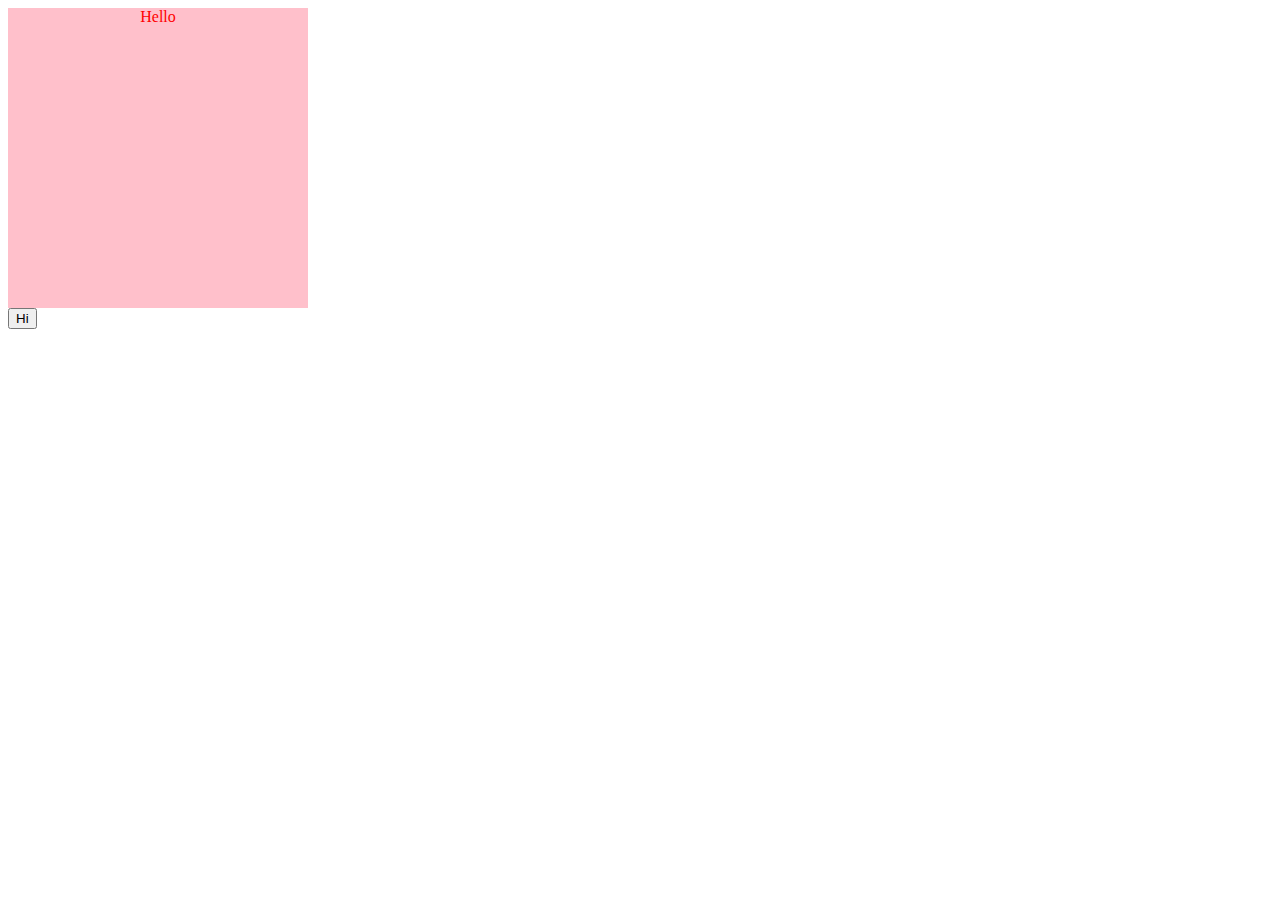
<file: myfirstjs.html>
<!DOCTYPE html>
<html lang="en">
  <head>
    <meta charset="UTF-8" />
    <meta name="viewport" content="width=device-width, initial-scale=1.0" />
    <title>Document</title>
    <style>
      div#myMsg {
        background-color: pink;
        width: 300px;
        height: 300px;
        text-align: center;
        color: red;
      }
    </style>
  </head>
  <body>
    <div id="myMsg">Hello</div>
    <button onclick="myFunction3();">Hi</button>
    <script>
      function myFunction2() {
        alert("Hello again, Jay!");
      }
      function myFunction3() {
        var num1 = 8;
        var num2 = 9;
        var myName = "Jay";
        // number, string, Date, array, object
        var msg = document.getElementById("myMsg");

        msg.innerHTML =
          "Hi, " +
          myName +
          "!! ____ " +
          num1 +
          " x " +
          num2 +
          " = " +
          num1 * num2;
        msg.style.color = "blue";
        msg.style.backgroundColor = "gray";
      }

      function myfunc3() {
        var arr = [1, 5, 3, 4, 6];
        var arr2 = ["jay", "sam", "toni", "thomas", "tracy"];
        arr.forEach((ar) => {
          alert(ar);
        });
        // alert(arr2[0]);
        // alert(arr2[1]);
        // alert(arr2[2]);
        // alert(arr2[3]);
        // alert(arr2[4]);
      }
      // myfunc3();
      function myfunc4() {
        var obj = { name: "jay", age: 21, gender: "male" };
        alert(obj["gender"]);
      }
      myfunc4();
    </script>
  </body>
</html>
</file>
